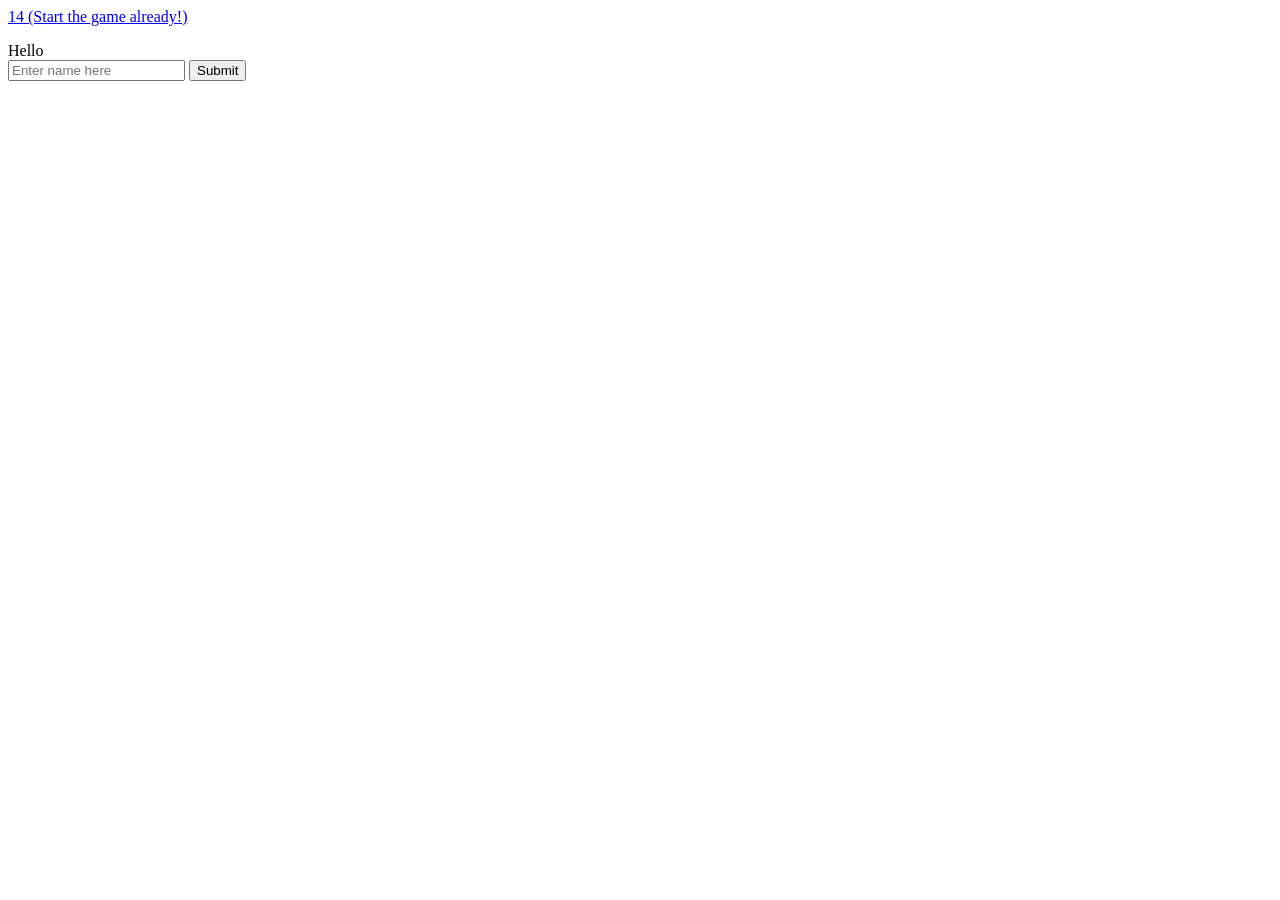
<file: index.html>
<html>
    <head>
        
        <script src="everything.js" defer></script>
    </head>
    <body>
        <a href="./client/stage1.html">14 (Start the game already!)</a>
        <p></p>
        Hello <br>
        <input id="name-input", placeholder="Enter name here">
        <button onclick="submitPrompt()">Submit</button>
        <p id="server-response"></p>
    </body> 
</html>
</file>
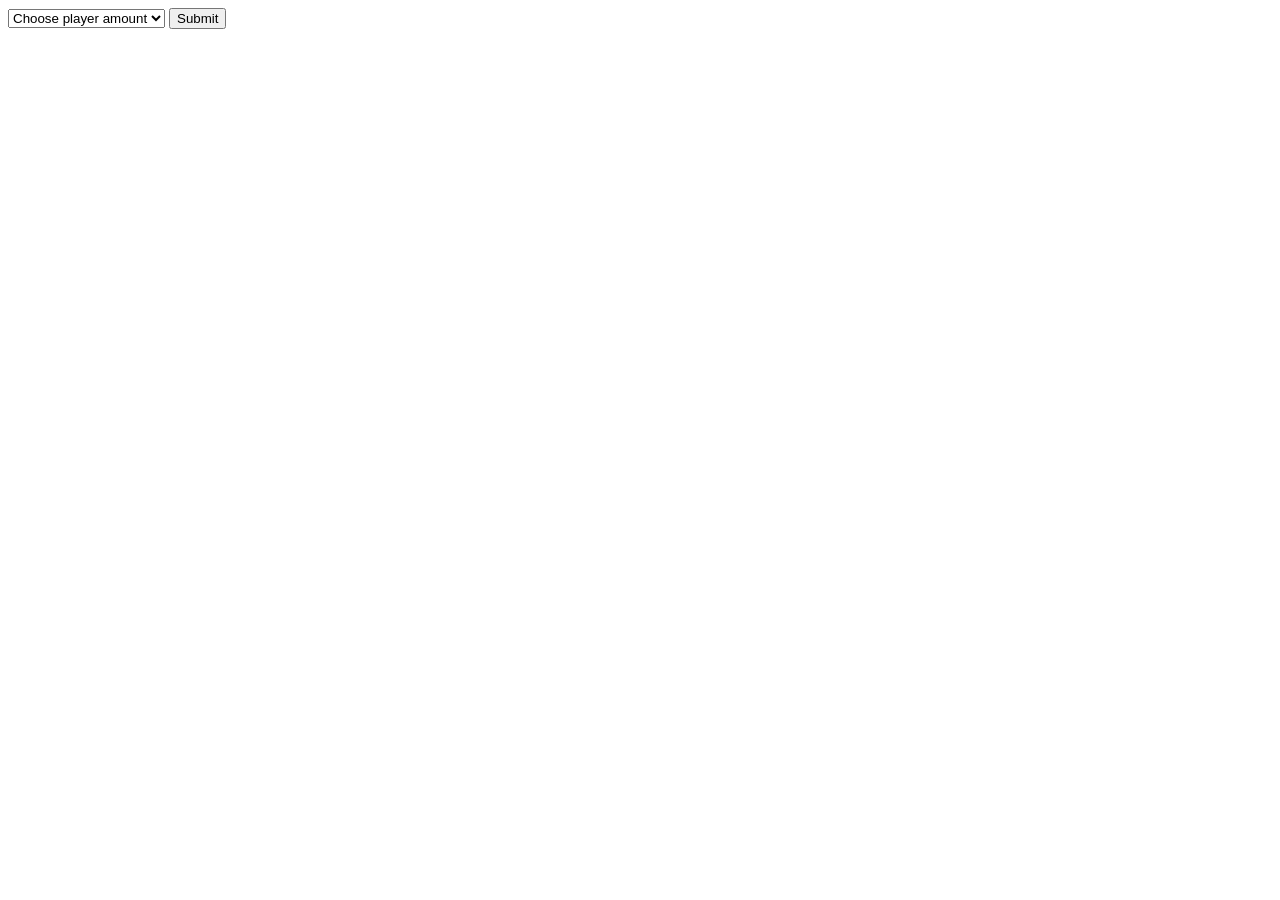
<file: client/stage1.html>
<html>

<head>
    <script src="stage1.js" defer></script>
</head>

<body>
    <select id="player-amount-selector">
        <option value="0">Choose player amount</option>
        <option value="5">5</option>
        <option value="6">6</option>
        <option value="7">7</option>
        <option value="8">8</option>
        <option value="9">9</option>
        <option value="10">10</option>
        <option value="11">11</option>
        <option value="12">12</option>
        <option value="13">13</option>
        <option value="14">14</option>
        <option value="15">15</option>
    </select>
    <button onclick="submitPlayerAmount()">Submit</button><br>
    <p id="error-display"></p>
</body>

</html>
</file>
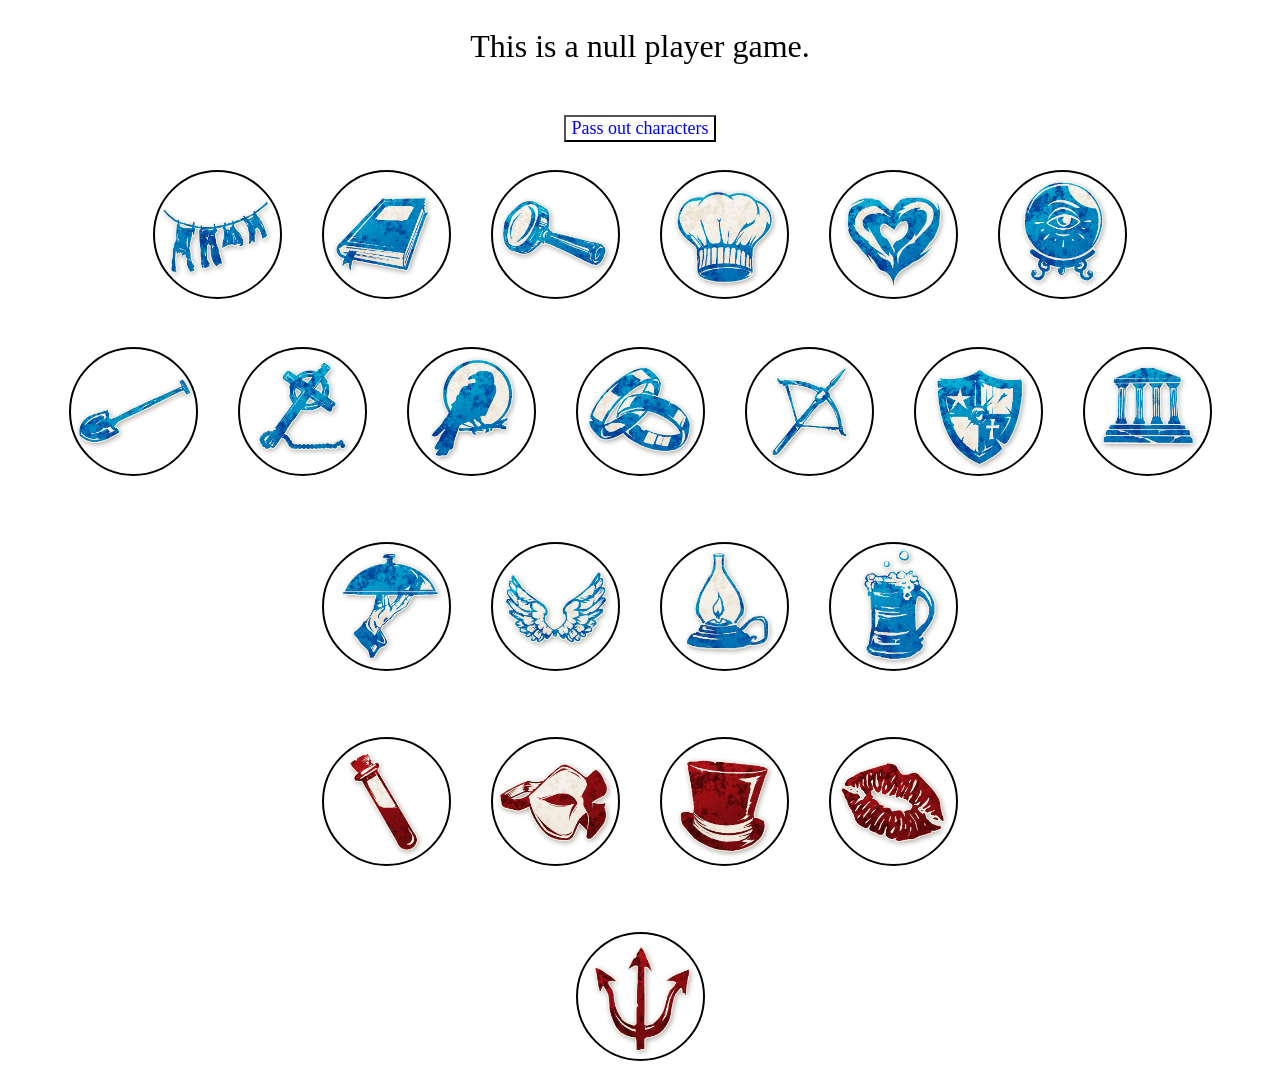
<file: client/stage2.html>
<html>

<head>
    <script src="stage2.js" defer></script>
    <link rel="stylesheet" href="stage2.css">
</head>

<body>
    
    <p id="player-amount-indicator"></p>
    <P id="error-indicator"></P>
     <br>
    <button id="submit-characters" onclick="submitCharacters();">Pass out characters</button>
    <div id="container">

    </div>
</body>

</html>
</file>
<file: client/stage2.css>
body {
    padding-top: 20px;
    padding-left: 20px;
    padding-right: 20px;
    text-align: center;
}
.circle-frame {
    width: 125px;
    height: 125px;
    display: inline-flex;
    align-items: center;
    justify-content: center;
    border-radius: 50%;
    cursor: pointer;
    margin: 22px;
    margin-top: 30px;
    
}
.circle-frame .circle{
    width: 125px;
    height: 125px;
    border-radius: 50%;
    transform: translateZ(0);
    display: inline-flex;
    align-items: center;
    justify-content: center;
    border: 2px solid black
    
}

.circle-frame .circle img {
    width: 166px;
    height: 166px;
    transition: transform 0.2s ease-in-out, box-shadow 0.2s ease-in-out;
}

.circle-frame.selected .circle{
    
    transform: scale(1.2);
    box-shadow: 0 10px 20px rgba(0, 0, 0, 0.2);
    border:4px solid green;
}
#player-amount-indicator{
    font-family: cursive;
    font-size: xx-large;
}
#error-indicator{
    font-family: cursive;
    color: red;
    font-size: larger;
}

#submit-characters{
    font-family: cursive;
    font-size: large;
    color:blue;
    background-color: white;
}
</file>
